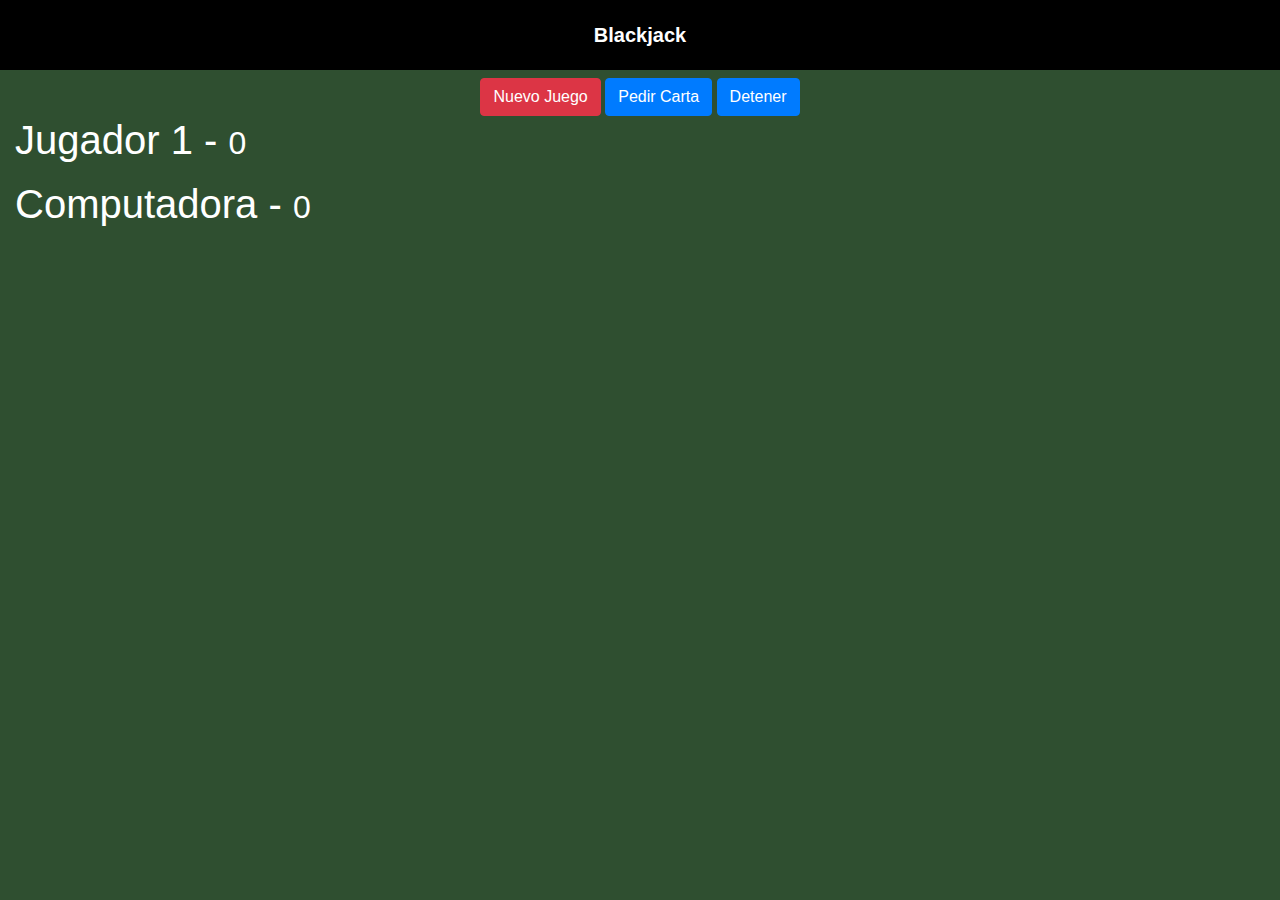
<file: index.html>
<!DOCTYPE html>
<html lang="es">
  <head>
    <meta charset="UTF-8" />
    <meta name="viewport" content="width=device-width, initial-scale=1.0" />

    <link
      rel="stylesheet"
      href="https://cdn.jsdelivr.net/npm/bootstrap@4.4.1/dist/css/bootstrap.min.css"
      integrity="sha384-Vkoo8x4CGsO3+Hhxv8T/Q5PaXtkKtu6ug5TOeNV6gBiFeWPGFN9MuhOf23Q9Ifjh"
      crossorigin="anonymous"
    />

    <link rel="stylesheet" href="assets/css/styles.css" />
    <title>Blackjack</title>
  </head>
  <body>
    <header class="title">Blackjack</header>

    <div class="row mt-2">
      <div class="col text-center">
        <button id="btnNuevo" class="btn btn-danger">Nuevo Juego</button>
        <button id="btnPedir" disabled="disabled" class="btn btn-primary">Pedir Carta</button>
        <button id="btnDetener" disabled="disabled" class="btn btn-primary">Detener</button>
      </div>
    </div>

    <div class="row container">
      <div class="col">
        <h1>Jugador 1 - <small>0</small></h1>
        <div id="jugador-cartas" class="divCartas"></div>
      </div>
    </div>

    <div class="row container mt-2">
      <div class="col">
        <h1>Computadora - <small>0</small></h1>
        <div id="computadora-cartas" class="divCartas"></div>
      </div>
    </div>

    <script src="assets/js/underscore_min.js"></script>
    <script src="assets/js/app.js"></script>
  </body>
</html>
</file>
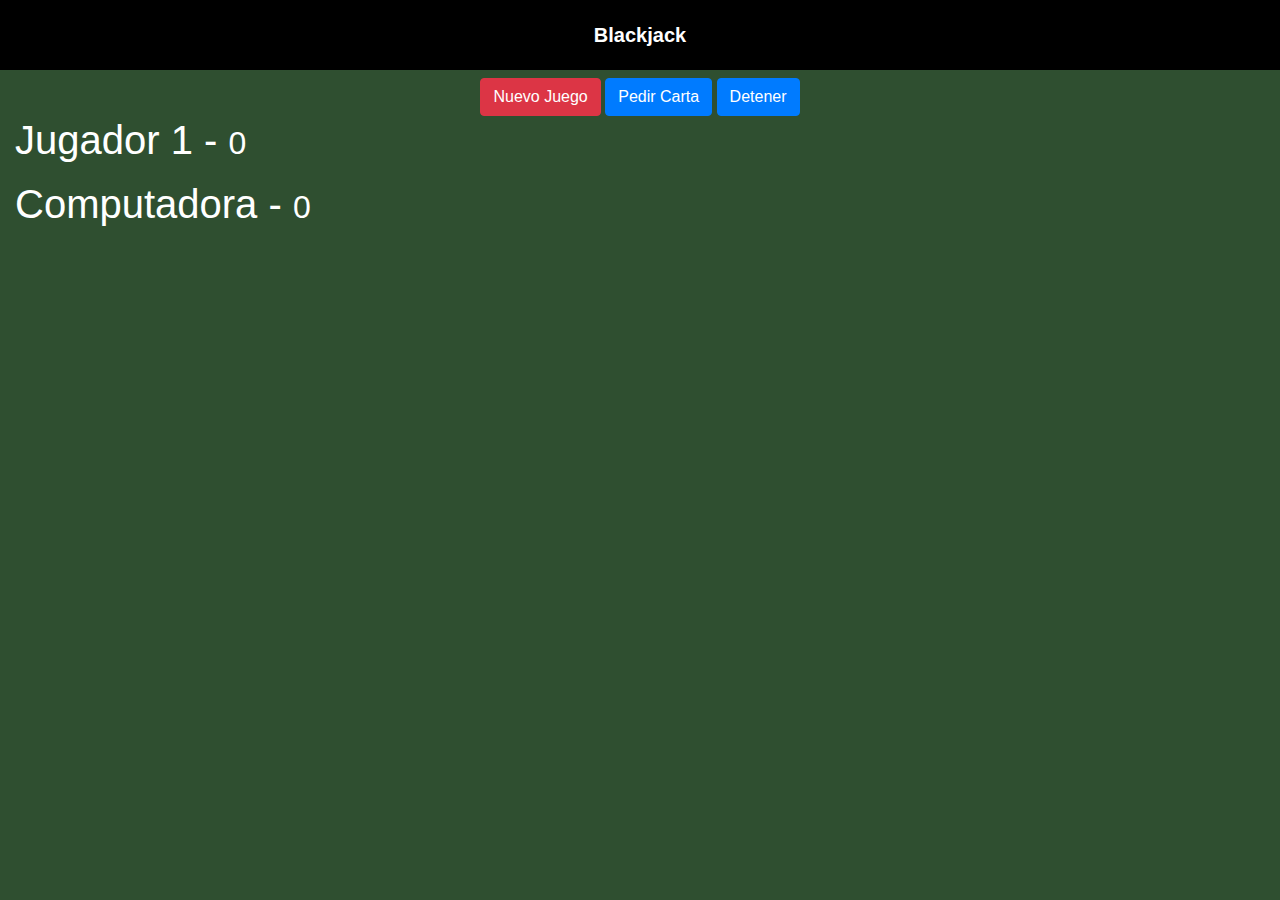
<file: assets/index.html>
<!DOCTYPE html>
<html lang="es">
  <head>
    <meta charset="UTF-8" />
    <meta name="viewport" content="width=device-width, initial-scale=1.0" />

    <link
      rel="stylesheet"
      href="https://cdn.jsdelivr.net/npm/bootstrap@4.4.1/dist/css/bootstrap.min.css"
      integrity="sha384-Vkoo8x4CGsO3+Hhxv8T/Q5PaXtkKtu6ug5TOeNV6gBiFeWPGFN9MuhOf23Q9Ifjh"
      crossorigin="anonymous"
    />

    <link rel="stylesheet" href="css/styles.css" />
    <title>Blackjack</title>
  </head>
  <body>
    <header class="title">Blackjack</header>

    <div class="row mt-2">
      <div class="col text-center">
        <button id="btnNuevo" class="btn btn-danger">Nuevo Juego</button>
        <button id="btnPedir" disabled="disabled" class="btn btn-primary">Pedir Carta</button>
        <button id="btnDetener" disabled="disabled" class="btn btn-primary">Detener</button>
      </div>
    </div>

    <div class="row container">
      <div class="col">
        <h1>Jugador 1 - <small>0</small></h1>
        <div id="jugador-cartas" class="divCartas"></div>
      </div>
    </div>

    <div class="row container mt-2">
      <div class="col">
        <h1>Computadora - <small>0</small></h1>
        <div id="computadora-cartas" class="divCartas"></div>
      </div>
    </div>

    <script src="js/underscore_min.js"></script>
    <script src="js/app.js"></script>
  </body>
</html>
</file>
<file: assets/css/styles.css>
html, body{
    margin: 0px;
    background-color: #2f4f30;
    color: white;
}

.title{
    text-align: center;
    background-color: black;
    color: white;
    font-weight: bold;
    padding: 20px;
    font-size: 20px;
}

.carta{
    position: relative;
    width: 150px;
    left: 100px;
    margin-left: -75px;
}

#jugador-catas,#computadora-cartas{
    height: 230px;
}
</file>
